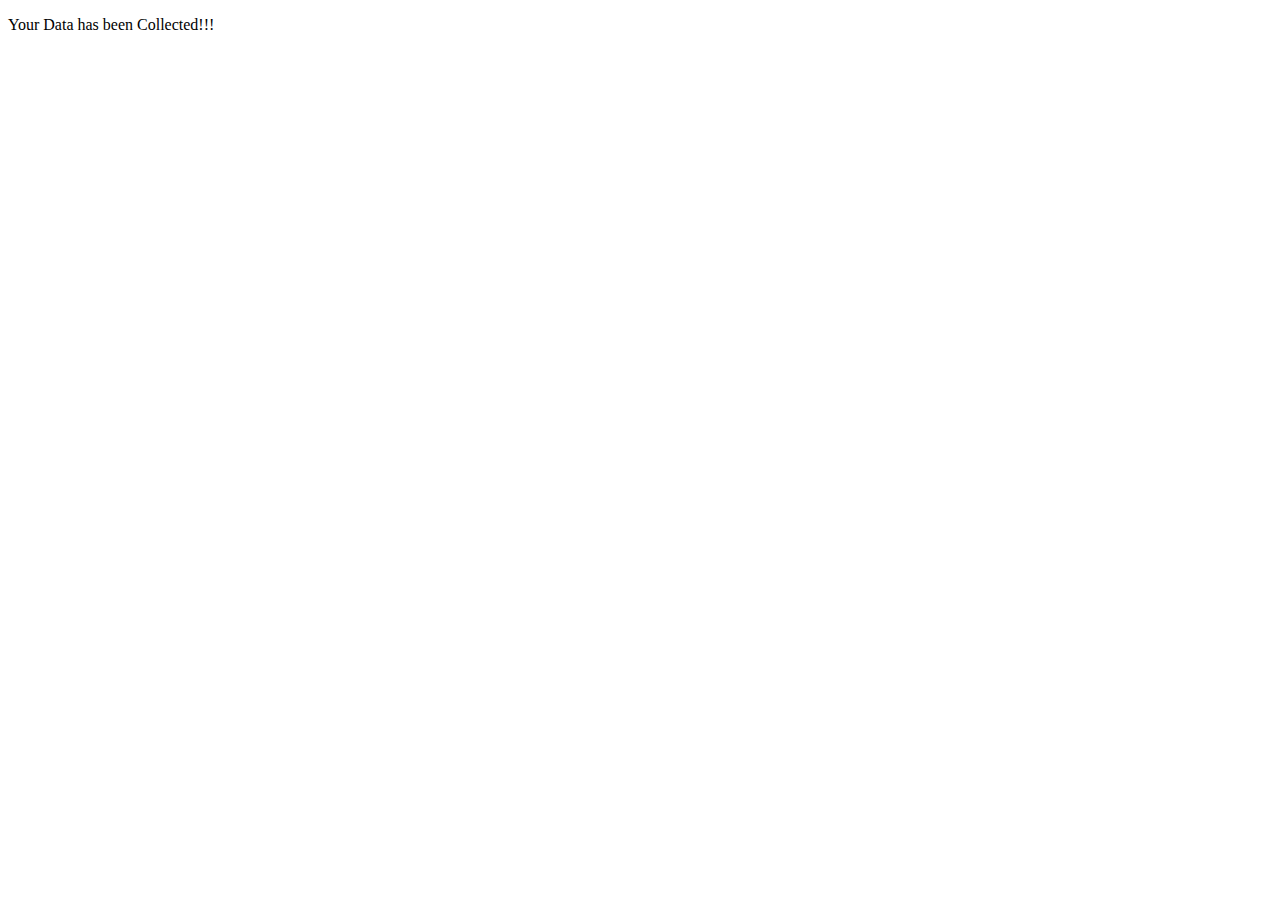
<file: templates/show.html>
<!DOCTYPE html>
<html lang="en">
<head>
    <meta charset="UTF-8">
    <meta http-equiv="X-UA-Compatible" content="IE=edge">
    <meta name="viewport" content="width=\, initial-scale=1.0">
    <title>Show_Data</title>
</head>
<body>
    <p>Your Data has been Collected!!!</p>
    <p name="my_data"> </p>
</body>
</html>
</file>
